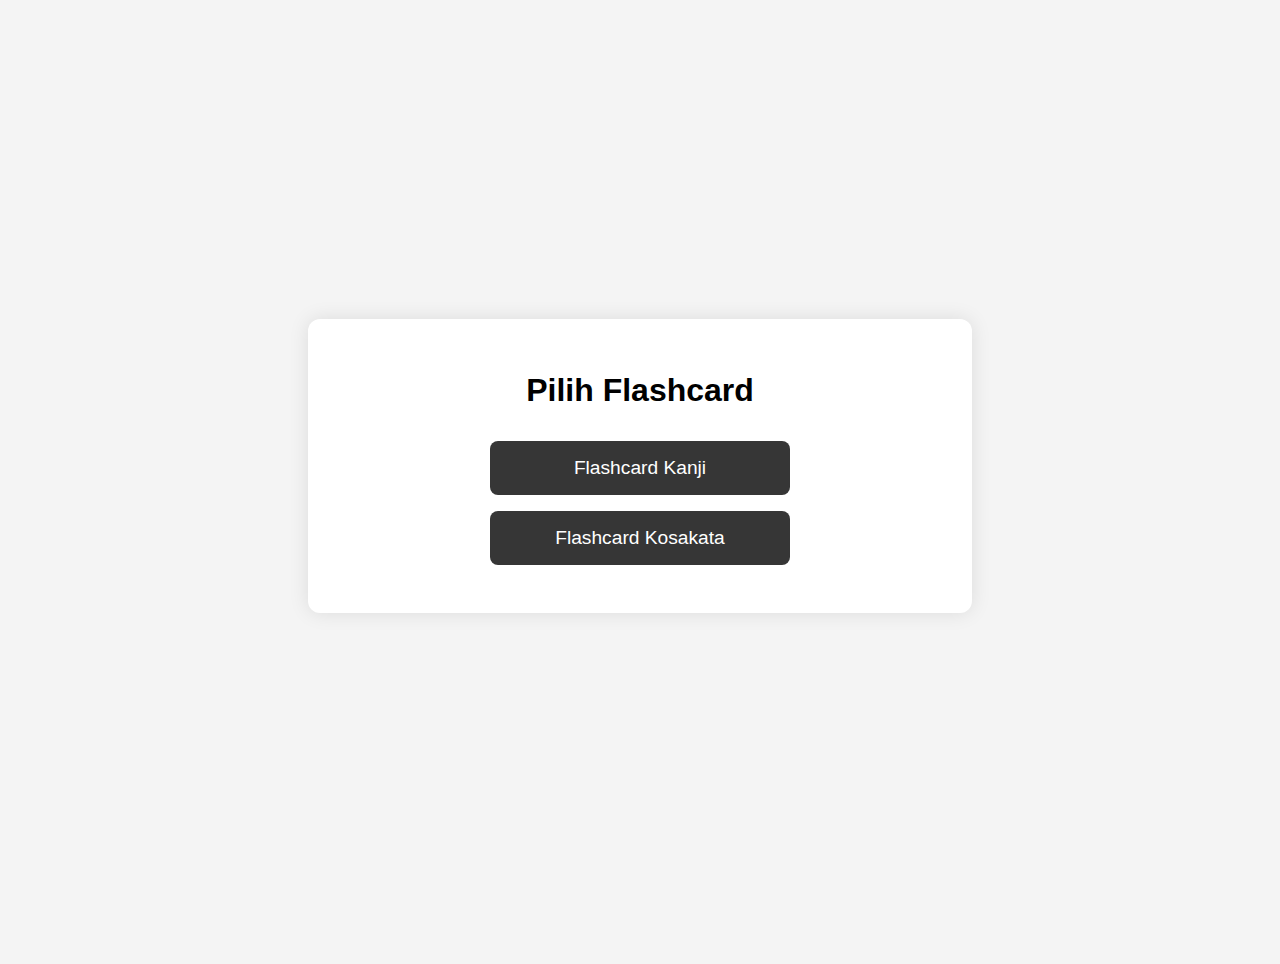
<file: index.html>
<!DOCTYPE html>
<html lang="ja">
<head>
  <meta http-equiv="Cache-Control" content="no-store, max-age=0">
  <meta http-equiv="Pragma" content="no-cache">
  <meta http-equiv="Expires" content="0">

  <meta charset="UTF-8" />
  <meta name="viewport" content="width=device-width, initial-scale=1.0"/>
  <link rel="stylesheet" href="style.css?v=7192025" />

  <title>Flashcard App</title>
  <style>
    body {
      font-family: sans-serif;
      background: #f4f4f4;
      margin: 0;
      padding: 2rem;
      display: flex;
      justify-content: center;
      align-items: center;
      height: 100vh;
    }
    .container {
      background: white;
      padding: 2rem;
      border-radius: 12px;
      box-shadow: 0 0 20px rgba(0,0,0,0.1);
      text-align: center;
    }
    h1 {
      margin-bottom: 2rem;
    }
    .btn {
      display: block;
      margin: 1rem auto;
      padding: 1rem 2rem;
      font-size: 1.2rem;
      border: none;
      border-radius: 8px;
      background: #363636;
      color: white;
      cursor: pointer;
      width: 100%;
      max-width: 300px;
    }
    .btn:hover {
      background: #4b4b4b;
    }
  </style>
</head>
<body>
  <div class="container">
    <h1>Pilih Flashcard</h1>
    <button class="btn" onclick="location.href='kanji.html'">Flashcard Kanji</button>
    <button class="btn" onclick="location.href='kosakata.html'">Flashcard Kosakata</button>
  </div>
</body>
</html>
</file>
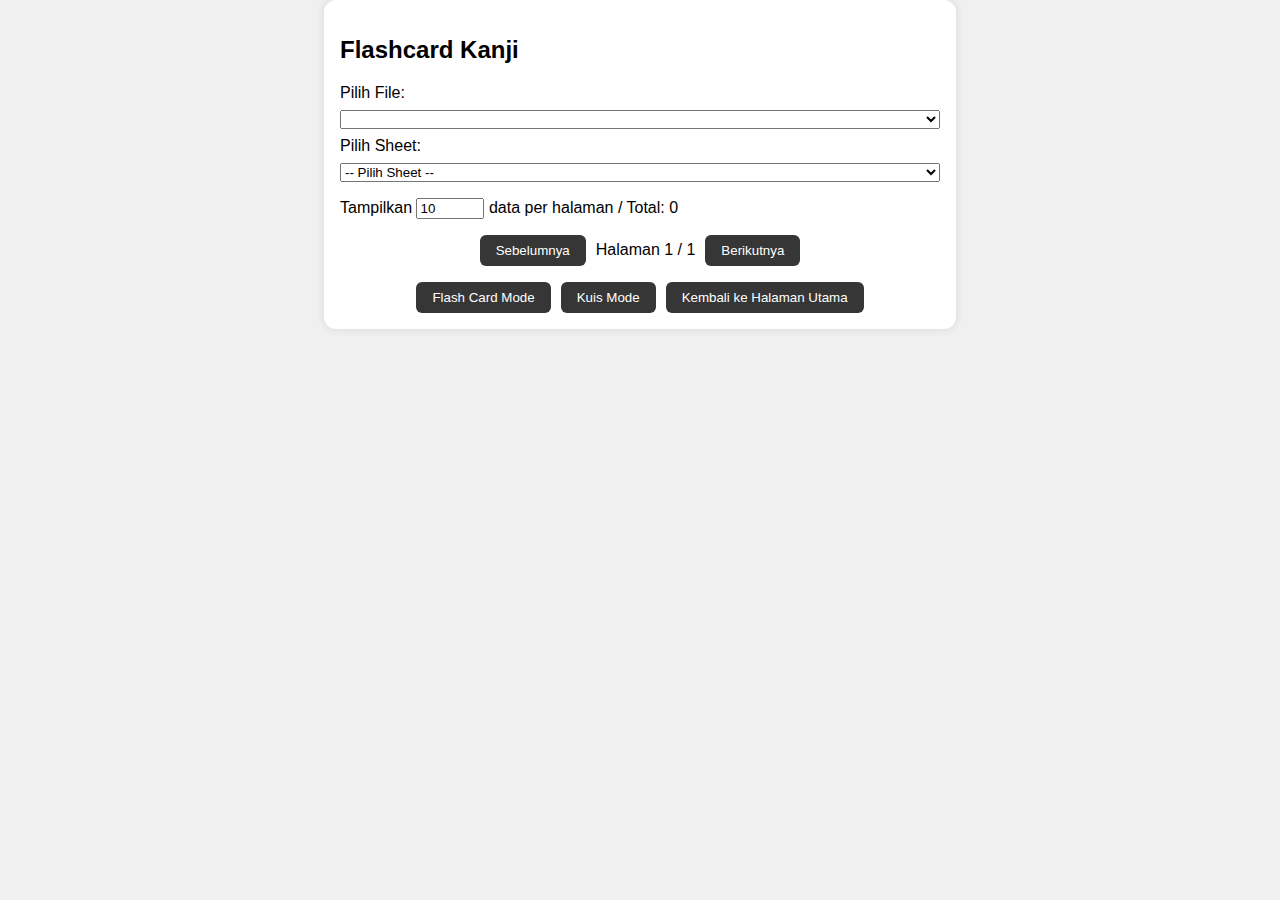
<file: kanji.html>
<!DOCTYPE html>
<html lang="ja">
<head>
  <meta charset="UTF-8" />
  <meta name="viewport" content="width=device-width, initial-scale=1.0"/>
  <title>Flashcard Kanji</title>
  <link rel="stylesheet" href="style.css" />
</head>
<body>
  <div class="container" id="upload-section">
    <h2>Flashcard Kanji</h2>
    <div class="form-area">
      <label for="fileSelector">Pilih File:</label>
      <select id="fileSelector"></select>

      <label for="sheetSelector">Pilih Sheet:</label>
      <select id="sheetSelector"><option value="">-- Pilih Sheet --</option></select>
    </div>
    
    <div style="margin-bottom: 1rem;">
      Tampilkan <input type="number" id="limitInput" value="10" min="1" /> data per halaman /
      Total: <span id="totalCount">0</span>
    </div>
    <div class="grid" id="kanjiGrid"></div>
    <div class="paging-buttons">
      <button id="prevPageBtn">Sebelumnya</button>
      <span id="pageInfo">Halaman 1 / 1</span>
      <button id="nextPageBtn">Berikutnya</button>
    </div>
    <div class="start-buttons">
      <button id="loadButton">Flash Card Mode</button>
      <button id="quizButton">Kuis Mode</button>
      <button onclick="window.location.href='index.html'">Kembali ke Halaman Utama</button>
    </div>
  </div>

  <!-- Flashcard Section -->
  <div class="container flashcard" id="flashcard-section" style="display: none;">
    <div class="flashcard-header">
      <div class="left"><button id="backBtn">Kembali</button></div>
      <div class="center" id="counter">1 / 10</div>
      <div class="right" id="hafalStatus"></div>
    </div>

    <div class="card" id="card">
      <div class="inner-card" id="innerCard">
        <div class="front" id="cardFront"></div>
        <div class="back" id="cardBack"></div>
      </div>
    </div>

    <div class="nav-buttons">
      <button id="prevBtn">&#60;</button>
      <button id="shuffleBtn">Acak</button>
      <button id="nextBtn">&#62;</button>
    </div>

    <div class="label-controls">
      <button onclick="resetHafalan()">Reset Hafalan</button>
      <button id="markKnown">Sudah Hafal</button>
      <button id="markUnknown">Belum Hafal</button>
      <select id="filterSelect">
        <option value="all">Semua</option>
        <option value="known">Sudah Hafal</option>
        <option value="unknown">Belum Hafal</option>
      </select>
    </div>

    <div class="utility-button">
      <button id="settingToggle">Pengaturan</button>
      <label for="autoTimeInput">Waktu (detik):</label>
      <input type="number" id="autoTimeInput" value="5" min="1" style="width: 60px;">
      <button id="autoToggleBtn">Aktifkan Auto Mode</button>
    </div>
  </div>

  <!-- Kuis Section -->
  <div class="container" id="quiz-section" style="display: none;">
    <div class="quiz-header">
      <h3 style="flex: 1;">Pilih jawaban yang sesuai</h3>
      <div id="quiz-counter" style="font-size: 0.9rem; text-align: right; color: #555;"></div>
    </div>
    <div id="quizQuestion" style="font-size: 2rem; text-align:center; margin-bottom:1rem;"></div>
    <div id="quizOptions" style="display:flex; flex-direction:column; gap:10px;"></div>
    <div id="quizFeedback" style="margin-top:1rem; text-align:center;"></div>
    <div class="nav-buttons">
      <button id="nextQuizBtn" style="display:none;">Soal Selanjutnya</button>
      <button id="exitQuizBtn">Keluar</button>
    </div>
  </div>

  <!-- Overlay & Settings -->
  <div class="overlay" id="overlay"></div>
  <div class="popup-settings" id="popupSettings"></div>

  <script src="script-kanji.js"></script>
</body>
</html>
</file>
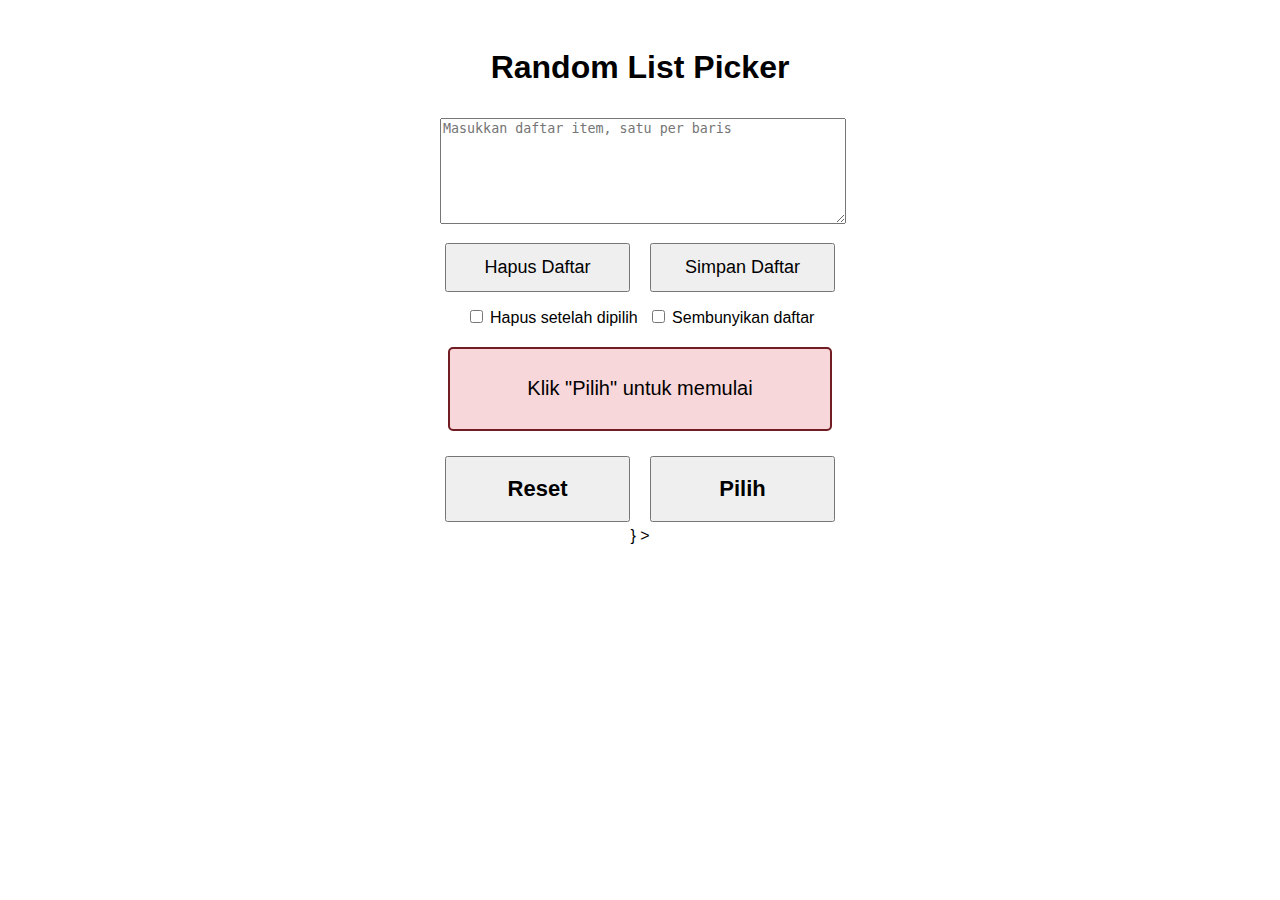
<file: randomKosakata.html>
<!DOCTYPE html>
<html lang="id">
<head>
    <meta charset="UTF-8">
    <meta name="viewport" content="width=device-width, initial-scale=1.0">
    <title>Random List Picker</title>
    <style>
        body { font-family: Arial, sans-serif; text-align: center; padding: 20px; }
        .container { max-width: 400px; margin: auto; text-align: center; }
        #result { 
            width: 90%; 
            height: 60px; 
            font-size: 20px;
            margin: 20px auto; 
            padding: 10px; 
            background-color: #f8d7da; 
            border: 2px solid #721c24; 
            border-radius: 5px;
            display: flex;
            align-items: center;
            justify-content: center;
            overflow: hidden;
            white-space: nowrap;
            text-overflow: ellipsis;
            font-weight: normal;
        }
        button { margin: 5px; padding: 18px; font-size: 22px; cursor: pointer; display: block; width: 100%; }
        #pickButton, #resetButton { font-weight: bold; }
        .button-container { display: flex; justify-content: space-between; gap: 10px; }
        .list-buttons { display: flex; justify-content: space-between; gap: 10px; margin-bottom: 10px; }
        .list-buttons button { font-size: 18px; padding: 12px; font-weight: normal; }
        textarea { width: 100%; height: 100px; margin: 10px 0; }
        .checkbox-container { display: flex; justify-content: center; gap: 10px; margin-top: 10px; }
        #listContainer { display: block; }
    </style>
</head>
<body>
    <div class="container">
        <h1>Random List Picker</h1>
        <div id="listContainer">
            <textarea id="inputList" placeholder="Masukkan daftar item, satu per baris"></textarea>
            <div class="list-buttons">
                <button id="clearListButton" onclick="clearList()">Hapus Daftar</button>
                <button onclick="setList()">Simpan Daftar</button>
            </div>
        </div>
        <div class="checkbox-container">
            <label>
                <input type="checkbox" id="removePicked"> Hapus setelah dipilih
            </label>
            <label>
                <input type="checkbox" id="hideList" onclick="toggleList()"> Sembunyikan daftar
            </label>
        </div>
        <div id="result">Klik "Pilih" untuk memulai</div>
        <div class="button-container">
            <button id="resetButton" onclick="resetList()">Reset</button>
            <button id="pickButton" onclick="pickRandom()">Pilih</button>
        </div>
    </div>
    
    <script>
        let items = [];
        let currentList = [];

        function setList() {
            items = document.getElementById("inputList").value.split("\n").map(item => item.trim()).filter(item => item !== "");
            currentList = [...items];
        }

        function pickRandom() {
            if (currentList.length === 0) {
                document.getElementById("result").textContent = "Semua item telah dipilih!";
                return;
            }
            let index = Math.floor(Math.random() * currentList.length);
            let pickedItem = currentList[index];
            document.getElementById("result").textContent = pickedItem;
            
            if (document.getElementById("removePicked").checked) {
                currentList.splice(index, 1);
            }
        }

        function resetList() {
            currentList = [...items];
            document.getElementById("result").textContent = "Klik \"Pilih\" untuk memulai";
        }
        
        function clearList() {
            document.getElementById("inputList").value = "";
            items = [];
            currentList = [];
            document.getElementById("result").textContent = "Klik \"Pilih\" untuk memulai";
        }

        function toggleList() {
            let listContainer = document.getElementById("listContainer");
            listContainer.style.display = document.getElementById("hideList").checked ? "none" : "block";
        }

        // Pastikan daftar tetap tersembunyi jika checkbox sudah dicentang sebelumnya
        window.onload = function() {
            toggleList();
        };
    </script>
</body>
</html>

}
</body>
</html>


</body>
</html>
>
</file>
<file: style.css>
body {
  font-family: sans-serif;
  background: #f0f0f0;
  margin: 0;
  padding-left: 1rem;
  padding-right: 1rem;
  display: flex;
  flex-direction: column;
  align-items: center;
}

.container {
  background: white;
  padding: 1rem;
  border-radius: 12px;
  box-shadow: 0 0 10px rgba(0,0,0,0.1);
  max-width: 600px;
  width: 100%;
  margin-bottom: 2rem;
}

.form-area {
  display: flex;
  flex-direction: column;
  gap: 0.5rem;
  margin-bottom: 1rem;
}
.grid-container {
  display: grid;
  grid-template-columns: repeat(auto-fit, minmax(140px, 1fr));
  gap: 12px;
  margin-top: 1rem;
}

.grid-item {
  background: #f5f5f5;
  border: 1px solid #ccc;
  padding: 12px;
  border-radius: 8px;
  text-align: center;
  box-shadow: 0 1px 3px rgba(0,0,0,0.05);
  font-size: 1.1rem;
}

.paging-buttons,
.start-buttons {
  display: flex;
  justify-content: center;
  align-items: center;
  gap: 10px;
  flex-wrap: wrap;
  margin-top: 1rem;
}

/* ✅ Tambahan untuk gambar flashcard */
.card-image {
  align-self: anchor-center;
  max-width: 100%;
  max-height: 140px;
  object-fit: contain;
  border-radius: 8px;
  margin-bottom: 15px;
  box-shadow: 0 2px 5px rgba(0,0,0,0.1);
}

/* #kanjiGrid {
  display: grid;
  grid-template-columns: repeat(auto-fit, minmax(80px, 1fr));
  gap: 10px;
  margin-top: 1rem;
} */

.kanji {
  background: #f5f5f5;
  padding: 0.75rem 1rem;
  text-align: center;
  font-size: 1.2rem;
  cursor: pointer;
  border-radius: 8px;
  min-width: 60px;
  flex: 0 1 auto;
  box-sizing: border-box;
  word-break: break-word;
}
/* .kanji {
  background: #f5f5f5;
  padding: 0.75rem 1rem;
  text-align: center;
  font-size: 1.2rem;
  cursor: pointer;
  border-radius: 8px;
  word-break: break-word;
  box-shadow: 0 1px 3px rgba(0,0,0,0.05);
} */

/* gambar kuis */

.quiz-page {
  width: 100%;
  max-width: 520px;
  margin: 20px auto;
}

.quiz-card {
  background: #1e1e1e;
  border-radius: 12px;
  padding: 20px;
  box-shadow: 0 6px 18px rgba(0,0,0,0.35);
}

.quiz-image-wrapper {
  width: 100%;
  text-align: center;
  margin-bottom: 16px;
}

.quiz-image-wrapper img {
  max-width: 100%;
  max-height: 220px;
  object-fit: contain;
  border-radius: 8px;
  background: #000;
}

.quiz-question {
  text-align: center;
  font-size: 16px;
  margin-bottom: 14px;
  color: #f0f0f0;
}

.quiz-choices {
  display: flex;
  flex-direction: column;
  gap: 10px;
  margin-bottom: 16px;
}

.quiz-choices button {
  width: 100%;
  padding: 12px 10px;
  font-size: 15px;
  border-radius: 8px;
  background: #2a2a2a;
  border: 1px solid #444;
  color: #fff;
  cursor: pointer;
  transition: 0.2s;
  text-align: center;
}

.quiz-choices button:hover:not(:disabled) {
  background: #333;
}

.quiz-choices button.correct {
  border-color: #4caf50;
  background: rgba(76,175,80,0.15);
  color: #b6ffb6;
}

.quiz-progress {
  text-align: center;
  font-size: 13px;
  color: #aaa;
  margin-bottom: 10px;
}

.image-skeleton {
  width: 100%;
  height: 200px;
  border-radius: 8px;
  background: linear-gradient(
    90deg,
    #2a2a2a 25%,
    #333 37%,
    #2a2a2a 63%
  );
  background-size: 400% 100%;
  animation: skeleton-loading 1.4s ease infinite;
}

@keyframes skeleton-loading {
  0% {
    background-position: 100% 50%;
  }
  100% {
    background-position: 0 50%;
  }
}

.quiz-choices button.wrong {
  border-color: #f44336;
  background: rgba(244,67,54,0.15);
  color: #ffc0c0;
}

.btn.primary {
  width: 100%;
  padding: 10px;
  border-radius: 8px;
  background: #4caf50;
  border: none;
  color: #000;
  font-weight: bold;
}

.btn.primary:disabled {
  opacity: 0.4;
}

.choices button {
  display: block;
  width: 100%;
  margin: 10px 0;
  padding: 12px;
  font-size: 16px;
  border-radius: 8px;
  border: 2px solid #ccc;
  cursor: pointer;
}

#choices button.correct {
  border: 2px solid #4caf50;
  background: rgba(76, 175, 80, 0.15);
}

#choices button.wrong {
  border: 2px solid #f44336;
  background: rgba(244, 67, 54, 0.15);
}

.btn.small {
  padding: 6px 10px;
  font-size: 12px;
  margin-bottom: 10px;
}

.data-info {
  margin-left: 10px;
  font-size: 0.9rem;
  color: #aaa;
}

/* batas gambar quiz*/

.empty-message {
  text-align: center;
  margin-top: 2rem;
  font-size: 1.1rem;
  color: #888;
}

.hidden {
  display: none !important;
}

.flashcard {
  display: none;
  flex-direction: column;
  align-items: center;
  justify-content: center;
  padding-bottom: 2rem;
}

.card {
  width: 300px;
  height: 450px;
  perspective: 1000px;
  margin-bottom: 1rem;
  display: flex;
  align-items: center;
  justify-content: center;
}

.inner-card {
  width: 100%;
  height: 100%;
  position: relative;
  transform-style: preserve-3d;
  transition: transform 0.3s;
}

.card.flip .inner-card {
  transform: rotateY(180deg);
}

.front, .back {
  position: absolute;
  width: 100%;
  height: 100%;
  border: 1px solid #ccc;
  border-radius: 12px;
  background: #fff;
  padding: 1rem;
  box-sizing: border-box;
  backface-visibility: hidden;
  display: flex;
  flex-direction: column;
  justify-content: center;
  align-items: center;
  overflow-y: auto;
}

.front {
  font-size: 30pt;
}

.back {
  transform: rotateY(180deg);
  align-items: flex-start;
}

.back pre {
  font-size: 0.9rem;
  white-space: pre-wrap;
}

.nav-buttons,
.label-controls,
.utility-button {
  margin-top: 1rem;
  display: flex;
  justify-content: center;
  gap: 10px;
  flex-wrap: wrap;
}

button {
  padding: 0.5rem 1rem;
  border: none;
  border-radius: 6px;
  background: #363636;
  color: white;
  cursor: pointer;
}

button:hover {
  background: #505050;
}

input[type="number"] {
  width: 60px;
}

.flashcard-header {
  display: flex;
  justify-content: space-between;
  align-items: center;
  width: 100%;
  margin-bottom: 0.5rem;
}

.flashcard-header .left,
.flashcard-header .right {
  flex: 1;
}

.flashcard-header .center {
  flex: 1;
  text-align: center;
  font-size: 0.9rem;
}

.center-info {
  width: 100%;
  text-align: center;
  margin-bottom: 0.5rem;
}

.overlay {
  display: none;
  position: fixed;
  top: 0; left: 0; right: 0; bottom: 0;
  background: rgba(0,0,0,0.3);
  z-index: 998;
}

.popup-settings {
  display: none;
  position: fixed;
  top: 20%;
  left: 50%;
  transform: translateX(-50%);
  background: white;
  padding: 1rem;
  border-radius: 8px;
  box-shadow: 0 0 10px rgba(0,0,0,0.2);
  z-index: 999;
  width: 300px;
}

.popup-settings label {
  display: block;
  margin: 5px 0;
}

.popup-settings button {
  margin-top: 10px;
  width: 100%;
}

/* Quiz style */
.quiz-header {
  display: flex;
  justify-content: space-between;
  align-items: center;
  width: 100%;
}

.quiz-option {
  display: block;
  width: 100%;
  max-width: 100%;
  margin: 8px 0;
  padding: 12px 16px;
  background: #f8f8f8;
  border: 1px solid #ccc;
  color: #363636;
  border-radius: 6px;
  text-align: center;       /* ⬅️ rata tengah */
  font-size: 1rem;
  cursor: pointer;
  transition: background 0.2s ease;
}

.quiz-option:hover {
  background: #e0e0e0;
}


.quiz-option:hover {
  background: #eaeaea;
}

.quiz-option.correct {
  border-color: green;
  color: green;
}

.quiz-option.wrong {
  border-color: red;
  color: red;
}

.quiz-option.disabled {
  pointer-events: none;
  opacity: 0.6;
}
.popup {
  position: fixed;
  top: 0; left: 0;
  width: 100%; height: 100%;
  background: rgba(0, 0, 0, 0.4);
  z-index: 9999;
  display: flex;
  align-items: center;
  justify-content: center;
}

.popup-content {
  background: white;
  padding: 2rem;
  border-radius: 10px;
  text-align: center;
  max-width: 90%;
}

.popup-overlay {
  position: fixed;
  top: 0;
  left: 0;
  width: 100%;
  height: 100%;
  background-color: rgba(0, 0, 0, 0.5);
  z-index: 999;
  display: flex;
  justify-content: center;
  align-items: center;
}

/* .popup-content {
  background: #fff;
  padding: 20px 30px;
  border-radius: 10px;
  box-shadow: 0 0 10px #ccc;
  text-align: center;
} */
.popup-content button {
  margin: 10px;
}

.quiz-box {
  padding: 2rem;
  max-width: 600px;
  margin: 0 auto;
}

.fullscreen-section {
  display: flex !important;
  flex-direction: column;
  align-items: center;
  justify-content: flex-start;
  min-height: 100vh;
  padding: 2rem;
  background-color: white;
  z-index: 10;
}

#quiz-section h3 {
  font-size: 1.2rem;
}

#quiz-container {
  width: 100%;
  max-width: 600px;
  padding: 2rem;
  box-sizing: border-box;
}

#quiz-container h3 {
  font-size: 1.1rem;
  margin-bottom: 1rem;
}

.quiz-option:hover {
  background: #e0e0e0;
}
.quiz-section {
  width: 100%;
  display: block;
  padding: 2rem 1rem;
  background: #f0f0f0;
}

.quiz-section .container {
  max-width: 600px;
  width: 100%;
}

.quiz-box {
  padding: 1.5rem;
  margin-top: 1rem;
  margin-bottom: 2rem;
  max-width: 800px;
  width: 100%;
}

.quiz-box h2, .quiz-box h3 {
  margin-bottom: 1rem;
  font-weight: bold;
}

.quiz-option:hover {
  background: #eaeaea;
}

#quiz-container .quiz-result {
  margin-top: 2rem;
}

#quiz-container .quiz-result p {
  margin: 0.25rem 0;
}
.quiz-result {
  max-width: 600px;
  margin: 30px auto;
  padding: 20px;
  background: white;
  border-radius: 16px;
  box-shadow: 0 0 12px rgba(0, 0, 0, 0.05);
}

.quiz-result h3 {
  margin-top: 20px;
  margin-bottom: 10px;
  font-weight: bold;
}

.quiz-result hr {
  margin: 20px 0;
}

/* kanji kuis */
#kanjiQuizSection {
  padding: 2rem 1rem;
  width: 100%;
  display: block;
}

#kanjiQuizContainer {
  max-width: 600px;
  margin: 0 auto;
  background: #fff;
  padding: 2rem;
  border-radius: 12px;
  box-shadow: 0 4px 12px rgba(0, 0, 0, 0.08);
}
.kanji-question {
  text-align: center;
  font-size: 1.2rem;
  font-weight: bold;
  margin-bottom: 1.5rem;
  line-height: 1.6;
}
.quiz-option {
  display: block;
  width: 100%;
  margin: 0.5rem 0;
  padding: 0.8rem 1rem;
  border: 1px solid #ccc;
  border-radius: 8px;
  background: #f5f5f5;
  cursor: pointer;
  font-size: 1rem;
  transition: background 0.2s ease;
  text-align: center;
}

.quiz-option:hover {
  background: #e0e0e0;
}
#kanjiQuizContainer h2 {
  text-align: center;
  margin-bottom: 1.5rem;
}

#kanjiQuizContainer hr {
  margin: 1.5rem 0;
}

#kanjiQuizContainer p {
  margin: 0.5rem 0;
}

/* Responsive */
@media (max-width: 350px) {
  .flashcard-header {
    flex-direction: column;
    align-items: center;
    gap: 0.5rem;
  }

  .card {
    width: 90vw;
    max-width: 300px;
    height: 70vh;
    max-height: 350px;
  }

  .front {
    font-size: 35pt;
  }

  .nav-buttons,
  .label-controls,
  .utility-button {
    /* flex-direction: column; */
    gap: 0.5rem;
    width: 100%;
  }

  button {
    /* width: 100%; */
    max-width: 300px;
  }

  .popup-settings {
    width: 90%;
    max-width: 300px;
  }

  .container {
    padding: 0.5rem;
  }
}
</file>
